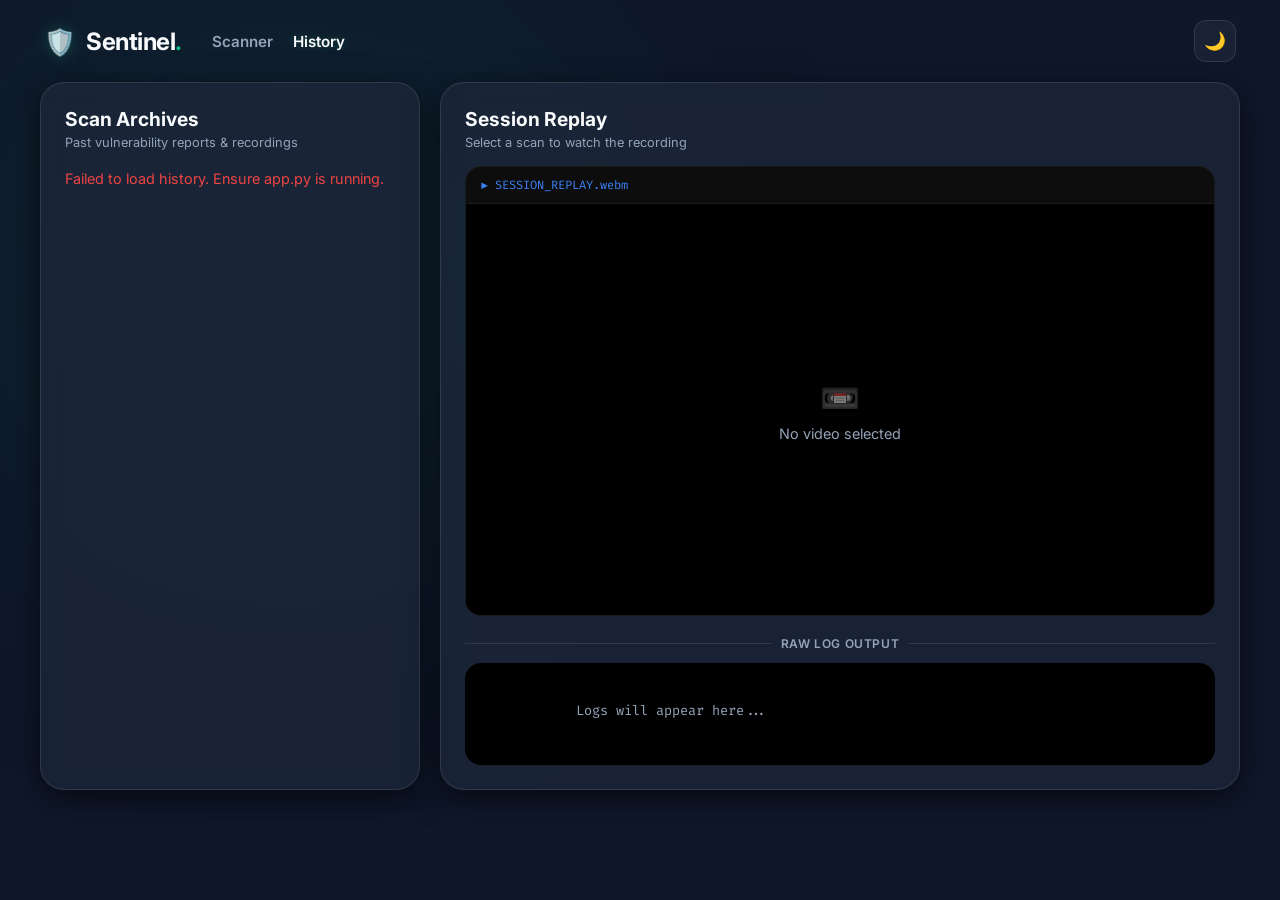
<file: history.html>
<!DOCTYPE html>
<html lang="en">
<head>
  <meta charset="UTF-8">
  <meta name="viewport" content="width=device-width, initial-scale=1.0">
  <title>Sentinel | Security Archives</title>
  <link rel="stylesheet" href="style.css">
  <link href="https://fonts.googleapis.com/css2?family=Inter:wght@300;400;500;600;700&family=Fira+Code:wght@400;500&display=swap" rel="stylesheet">
  
  <style>
    /* ─── Premium History UI Overrides ─── */
    .history-list {
      display: flex; 
      flex-direction: column; 
      gap: 14px;
      padding-right: 8px; /* Room for scrollbar */
      overflow-y: auto;
      max-height: 700px;
    }
    
    .history-card {
      display: flex; 
      align-items: center; 
      padding: 16px;
      background: var(--input-bg); 
      border: 1px solid var(--border);
      border-radius: 16px; 
      transition: all 0.25s cubic-bezier(0.4, 0, 0.2, 1);
      cursor: pointer;
    }
    
    .history-card:hover {
      background: rgba(16, 185, 129, 0.04);
      border-color: rgba(16, 185, 129, 0.3);
      transform: translateY(-2px);
      box-shadow: 0 8px 24px rgba(0,0,0,0.15);
    }
    
    .card-icon-wrapper {
      width: 44px; height: 44px; 
      border-radius: 12px;
      background: rgba(16, 185, 129, 0.1); 
      color: #10b981;
      display: flex; align-items: center; justify-content: center;
      font-size: 1.3rem; 
      flex-shrink: 0; 
      margin-right: 16px;
    }
    
    .card-info { flex: 1; min-width: 0; }
    
    .card-title {
      font-size: 0.95rem; 
      font-weight: 600; 
      color: var(--text);
      margin-bottom: 6px; 
      white-space: nowrap; 
      overflow: hidden; 
      text-overflow: ellipsis;
    }
    
    .card-meta {
      font-size: 0.82rem; 
      color: var(--text-muted);
      display: flex; 
      align-items: center; 
      gap: 12px;
    }
    
    .threat-badge {
      background: rgba(239, 68, 68, 0.15); 
      color: #ef4444;
      padding: 4px 10px; 
      border-radius: 20px; 
      font-weight: 700; 
      font-size: 0.7rem;
      letter-spacing: 0.02em;
      border: 1px solid rgba(239, 68, 68, 0.2);
    }
  </style>
</head>
<body>
  <div class="bg-blur"></div>
  <main class="app-container">
    
    <header class="top-nav">
      <div class="logo">
        <span class="shield-icon">🛡️</span>
        <span class="brand">Sentinel<span class="dot">.</span></span>
      </div>
      <div class="nav-links">
        <a href="index.html" class="nav-link">Scanner</a>
        <a href="history.html" class="nav-link active">History</a>
      </div>
      <button class="theme-btn" onclick="toggleTheme()" aria-label="Toggle Theme">
        <span class="icon-moon">🌙</span>
        <span class="icon-sun">☀️</span>
      </button>
    </header>

    <div class="dashboard-grid" style="grid-template-columns: 380px 1fr;">
      
      <!-- History List Panel -->
      <section class="panel">
        <div class="panel-header">
          <h2>Scan Archives</h2>
          <p>Past vulnerability reports & recordings</p>
        </div>
        <div class="history-list" id="historyList">
          <p style="color: var(--text-muted); font-size: 0.9rem;">Loading history...</p>
        </div>
      </section>

      <!-- Replay Panel -->
      <section class="panel results-panel">
        
        <!-- TOP ACTIONS HEADER -->
        <div class="panel-header" style="display: flex; justify-content: space-between; align-items: flex-start; margin-bottom: 16px;">
          <div>
            <h2>Session Replay</h2>
            <p id="replayMeta">Select a scan to watch the recording</p>
          </div>

          <!-- ACTION BAR (Hidden until a scan is selected) -->
          <div id="historyActions" class="result-actions hidden" style="display: flex; gap: 10px; align-items: center;">
            <button id="downloadHistoryBtn" class="secondary-btn" onclick="downloadHistoryPDF()" style="width: auto; margin: 0; padding: 9px 16px; opacity: 1; pointer-events: auto; transform: none;">
              <span class="icon">📄</span> Export PDF
            </button>
            <div class="menu-wrapper">
              <button id="historyMenuBtn" class="menu-btn" onclick="toggleHistoryMenu(event)" aria-label="More options">⋯</button>
              <div id="historyMenu" class="menu-dropdown hidden" style="min-width: 200px;">
                <button onclick="actionHistory('mail')"><span>✉️</span> Email Report</button>
                <button onclick="actionHistory('download')"><span>📄</span> Download Log</button>
                <button onclick="actionHistory('whatsapp')"><span>💬</span> WhatsApp Share</button>
                <div style="height: 1px; background: var(--border); margin: 6px 0;"></div>
                <button onclick="actionHistory('delete')" style="color:#ef4444;"><span>🗑️</span> Delete Record</button>
              </div>
            </div>
          </div>
        </div>
        
        <div class="browser-monitor" style="height: 450px;">
          <div class="terminal-header">
            <span class="label" style="color: #3b82f6;">▶ SESSION_REPLAY.webm</span>
          </div>
          <div class="browser-screen">
            <video id="videoPlayer" controls class="hidden" style="width:100%; height:100%; outline:none; background:#000;"></video>
            <div id="videoPlaceholder" class="feed-placeholder">
              <span class="icon">📼</span>
              <p>No video selected</p>
            </div>
          </div>
        </div>

        <div class="divider" style="margin-top: 20px;"><span>Raw Log Output</span></div>
        
        <div class="terminal-wrapper" style="height: 250px;">
          <div class="terminal-body" id="replayLog" style="color: var(--text-muted);">
            Logs will appear here...
          </div>
        </div>
      </section>

    </div>
  </main>

  <!-- EMAIL MODAL -->
  <div id="emailShareModal" class="modal-overlay hidden" role="dialog" aria-modal="true" aria-labelledby="emailShareTitle">
    <div class="modal-card">
      <div class="modal-head">
        <h3 id="emailShareTitle">Share Scan via Email</h3>
        <button class="modal-close" onclick="closeEmailModal()" aria-label="Close">✕</button>
      </div>
      <p class="modal-subtitle">Enter the recipient email address. Delivery is handled securely.</p>
      <div class="input-group">
        <label for="receiverEmailInput">Recipient Email</label>
        <input id="receiverEmailInput" type="email" placeholder="recipient@example.com" list="receiverEmailSuggestions" autocomplete="email">
        <datalist id="receiverEmailSuggestions"></datalist>
      </div>
      <div class="modal-actions">
        <button class="modal-btn-cancel" onclick="closeEmailModal()">Cancel</button>
        <button class="primary-btn" onclick="sendShareEmail()" style="margin-top:0;">Send Mail</button>
      </div>
      <p id="emailShareStatus" class="modal-status"></p>
    </div>
  </div>
  
  <script>
    let currentActiveScan = null; 
    let emailSharePayload = null;
    const RECEIVER_EMAILS_KEY = "sentinelReceiverEmails";
    const LAST_RECEIVER_KEY = "sentinelLastReceiverEmail";

    document.addEventListener("DOMContentLoaded", loadHistory);

    if (localStorage.getItem("theme") === "light") {
      document.body.classList.add("light");
    }

    function toggleTheme() {
      document.body.classList.toggle("light");
      localStorage.setItem("theme", document.body.classList.contains("light") ? "light" : "dark");
    }

    function readStoredEmailList(key) {
      try {
        const raw = localStorage.getItem(key);
        const parsed = raw ? JSON.parse(raw) : [];
        return Array.isArray(parsed) ? parsed : [];
      } catch (_) {
        return [];
      }
    }

    function upsertStoredEmail(key, email) {
      const normalized = (email || "").trim().toLowerCase();
      if (!normalized) return;
      const current = readStoredEmailList(key).filter((item) => item !== normalized);
      current.unshift(normalized);
      localStorage.setItem(key, JSON.stringify(current.slice(0, 8)));
    }

    function fillDatalist(listId, values) {
      const listEl = document.getElementById(listId);
      if (!listEl) return;
      listEl.innerHTML = values.map((value) => `<option value="${value}"></option>`).join("");
    }

    function populateEmailSuggestions() {
      fillDatalist("receiverEmailSuggestions", readStoredEmailList(RECEIVER_EMAILS_KEY));
    }

    // Close dropdown menu if clicking anywhere outside
    document.addEventListener("click", (event) => {
      const menu = document.getElementById("historyMenu");
      const btn = document.getElementById("historyMenuBtn");
      if (menu && btn && !menu.contains(event.target) && !btn.contains(event.target)) {
        menu.classList.add('hidden');
      }
    });

    function toggleHistoryMenu(event) {
      event.stopPropagation();
      const menu = document.getElementById("historyMenu");
      if (menu) menu.classList.toggle("hidden");
    }

    function actionHistory(actionType) {
      const menu = document.getElementById("historyMenu");
      if (menu) menu.classList.add("hidden");

      if (!currentActiveScan) {
        alert("Please select a scan first.");
        return;
      }

      switch(actionType) {
        case 'mail': openEmailModalForScan(currentActiveScan); break;
        case 'download': downloadScanLog(currentActiveScan); break;
        case 'whatsapp': shareToWhatsApp(currentActiveScan); break;
        case 'delete': deleteScan(currentActiveScan.id); break;
      }
    }

    async function loadHistory() {
      const list = document.getElementById("historyList");
      try {
        const res = await fetch("http://127.0.0.1:5001/api/history");
        const data = await res.json();
        
        if (data.length === 0) {
          list.innerHTML = `<p style="color: var(--text-muted); font-size: 0.9rem;">No scans recorded yet.</p>`;
          return;
        }

        list.innerHTML = "";
        data.forEach(scan => {
          const card = document.createElement("div");
          card.className = "history-card";
          
          card.innerHTML = `
            <div class="card-icon-wrapper">
              🌐
            </div>
            <div class="card-info">
              <div class="card-title">${scan.url}</div>
              <div class="card-meta">
                <span>${scan.date.split(' ')[0]}</span>
                <span class="threat-badge">${scan.threats} Threats</span>
              </div>
            </div>
          `;

          // Entire card triggers playback
          card.onclick = () => playVideo(scan);
          list.appendChild(card);
        });
      } catch (err) {
        list.innerHTML = `<p style="color: #ef4444; font-size: 0.9rem;">Failed to load history. Ensure app.py is running.</p>`;
      }
    }

    function openEmailModalForScan(scan) {
      emailSharePayload = {
        report_raw: scan.report || "",
        subject: `Sentinel Security Report - ${scan.id}`
      };
      openEmailModal();
    }

    function openEmailModal() {
      const modal = document.getElementById("emailShareModal");
      const status = document.getElementById("emailShareStatus");
      const receiverInput = document.getElementById("receiverEmailInput");
      const lastReceiver = localStorage.getItem(LAST_RECEIVER_KEY) || "";
      if (status) status.textContent = "";
      populateEmailSuggestions();
      if (receiverInput) receiverInput.value = lastReceiver;
      if (modal) modal.classList.remove("hidden");
    }

    function closeEmailModal() {
      const modal = document.getElementById("emailShareModal");
      if (modal) modal.classList.add("hidden");
    }

    async function sendShareEmail() {
      if (!emailSharePayload?.report_raw) {
        alert("No report selected for email.");
        return;
      }

      const receiver = document.getElementById("receiverEmailInput")?.value.trim();
      const status = document.getElementById("emailShareStatus");

      if (!receiver) {
        if (status) status.textContent = "Please enter the recipient email.";
        return;
      }

      upsertStoredEmail(RECEIVER_EMAILS_KEY, receiver);
      localStorage.setItem(LAST_RECEIVER_KEY, receiver);
      populateEmailSuggestions();

      if (status) status.textContent = "Sending email...";

      try {
        const res = await fetch("http://127.0.0.1:5001/share/email", {
          method: "POST",
          headers: { "Content-Type": "application/json" },
          body: JSON.stringify({
            sender_email: "system@sentinel.local", 
            receiver_email: receiver,
            ...emailSharePayload
          })
        });

        const data = await res.json();
        if (!res.ok || data.error) {
          if (status) status.textContent = `Error: ${data.error || "Failed to send email"}`;
          return;
        }

        if (status) status.textContent = "Email sent successfully.";
      } catch (err) {
        if (status) status.textContent = "Failed to send email. Check backend and API keys.";
      }
    }

    function downloadScanLog(scan) {
      const content = scan.report || "No logs saved.";
      const blob = new Blob([content], { type: "text/plain;charset=utf-8" });
      const url = window.URL.createObjectURL(blob);
      const a = document.createElement('a');
      a.href = url;
      a.download = `sentinel_report_${scan.id}.txt`;
      document.body.appendChild(a);
      a.click();
      a.remove();
      window.URL.revokeObjectURL(url);
    }

    function shareToWhatsApp(scan) {
      const text = `Sentinel Scan Report\nTarget: ${scan.url}\nThreats: ${scan.threats}`;
      window.open(`https://wa.me/?text=${encodeURIComponent(text)}`, "_blank");
    }

    function playVideo(scan) {
      currentActiveScan = scan; 
      
      const player = document.getElementById("videoPlayer");
      const placeholder = document.getElementById("videoPlaceholder");
      const log = document.getElementById("replayLog");
      const meta = document.getElementById("replayMeta");
      const historyActions = document.getElementById("historyActions");

      // Hide placeholder, show player and action bar
      placeholder.classList.add("hidden");
      player.classList.remove("hidden");
      historyActions.classList.remove("hidden"); 
      
      player.src = `http://127.0.0.1:5001/static/history/${scan.video}`;
      player.play();

      log.textContent = scan.report || "No logs saved.";
      meta.textContent = `Target: ${scan.url}`;
    }

    async function downloadHistoryPDF() {
      if (!currentActiveScan) return;
      
      try {
        const response = await fetch("http://127.0.0.1:5001/download-pdf", {
          method: "POST",
          headers: { "Content-Type": "application/json" },
          body: JSON.stringify({ 
            report_raw: currentActiveScan.report, 
            barChart: null, 
            pieChart: null 
          })
        });

        if (response.ok) {
          const blob = await response.blob();
          const url = window.URL.createObjectURL(blob);
          const a = document.createElement('a');
          a.href = url;
          a.download = `Sentinel_History_${currentActiveScan.id}.pdf`;
          document.body.appendChild(a);
          a.click();
          a.remove();
          window.URL.revokeObjectURL(url);
        } else {
          const err = await response.json();
          alert("PDF Error: " + (err.error || "Unknown error"));
        }
      } catch (err) {
        alert("PDF generation failed. Ensure app.py is running.");
        console.error(err);
      }
    }

    async function deleteScan(id) {
      if (!confirm("Are you sure you want to delete this scan and its video?")) return;
      
      try {
        await fetch(`http://127.0.0.1:5001/api/history/${id}`, { method: "DELETE" });
        
        const player = document.getElementById("videoPlayer");
        if (player.src.includes(id)) {
           player.classList.add("hidden");
           document.getElementById("videoPlaceholder").classList.remove("hidden");
           document.getElementById("historyActions").classList.add("hidden"); // Hide actions again
           player.src = "";
           document.getElementById("replayLog").textContent = "Logs will appear here...";
           document.getElementById("replayMeta").textContent = "Select a scan to watch the recording";
           currentActiveScan = null;
        }
        
        loadHistory(); 
      } catch (err) {
        alert("Error deleting scan.");
      }
    }
  </script>
</body>
</html>
</file>
<file: style.css>
:root {
  --bg: #0f172a;
  --panel-bg: rgba(30, 41, 59, 0.7);
  --text: #f8fafc;
  --text-muted: #94a3b8;
  --accent: #10b981;
  --accent-glow: rgba(16, 185, 129, 0.3);
  --border: rgba(255, 255, 255, 0.1);
  --input-bg: #1e293b;
  --terminal-bg: #000000;
  --shadow: 0 8px 32px 0 rgba(0, 0, 0, 0.6);
  --transition: all 0.4s cubic-bezier(0.4, 0, 0.2, 1);
}

body.light {
  --bg: #f8fafc;
  --panel-bg: rgba(255, 255, 255, 0.8);
  --text: #0f172a;
  --text-muted: #64748b;
  --accent: #059669;
  --border: rgba(0, 0, 0, 0.1);
  --input-bg: #ffffff;
  --terminal-bg: #0f172a;
  --shadow: 0 8px 32px 0 rgba(0, 0, 0, 0.1);
}

* { margin: 0; padding: 0; box-sizing: border-box; }

body {
  font-family: 'Inter', sans-serif;
  background-color: var(--bg);
  color: var(--text);
  min-height: 100vh;
  display: flex;
  justify-content: center;
  align-items: flex-start;
  overflow: auto;
  transition: var(--transition);
}

/* ─── Background Glow ─── */
.bg-blur {
  position: fixed;
  width: 450px; height: 450px;
  background: var(--accent);
  filter: blur(160px); opacity: 0.12;
  top: 5%; left: 5%; z-index: -1;
  pointer-events: none;
}

/* ─── App Shell ─── */
.app-container {
  width: 95%; max-width: 1200px;
  min-height: 90vh;
  padding: 20px 0;
  display: flex; flex-direction: column; gap: 20px;
}

/* ─── Top Navigation ─── */
.top-nav {
  display: flex;
  align-items: center;
  justify-content: space-between;
  padding: 0 4px;
}

.logo {
  display: flex;
  align-items: center;
  gap: 10px;
}

.shield-icon {
  font-size: 1.6rem;
  filter: drop-shadow(0 0 8px var(--accent-glow));
}

.brand {
  font-size: 1.5rem;
  font-weight: 700;
  letter-spacing: -0.5px;
  color: var(--text);
}

.dot {
  color: var(--accent);
}

/* ─── Navigation Links ─── */
.nav-links {
  display: flex;
  gap: 20px;
  margin-right: auto;
  margin-left: 30px;
}

.nav-link {
  color: var(--text-muted);
  text-decoration: none;
  font-weight: 600;
  font-size: 0.95rem;
  transition: color 0.2s;
}

.nav-link:hover, .nav-link.active {
  color: var(--text);
  text-shadow: 0 0 8px var(--accent-glow);
}

.theme-btn {
  background: var(--panel-bg);
  border: 1px solid var(--border);
  color: var(--text);
  width: 42px; height: 42px;
  border-radius: 12px;
  cursor: pointer;
  font-size: 1.1rem;
  display: flex; align-items: center; justify-content: center;
  transition: var(--transition);
  backdrop-filter: blur(12px);
}

.theme-btn:hover {
  border-color: var(--accent);
  box-shadow: 0 0 12px var(--accent-glow);
}

.icon-sun { display: none; }
body.light .icon-moon { display: none; }
body.light .icon-sun  { display: inline; }

/* ─── Dashboard Grid ─── */
.dashboard-grid {
  display: grid;
  grid-template-columns: 320px 1fr;
  gap: 20px; flex: 1; min-height: 0;
}

/* ─── Panel Base ─── */
.panel {
  background: var(--panel-bg);
  backdrop-filter: blur(12px);
  border: 1px solid var(--border);
  border-radius: 24px; padding: 24px;
  display: flex; flex-direction: column;
  box-shadow: var(--shadow);
  transition: var(--transition);
}

/* ─── Panel Header ─── */
.panel-header {
  margin-bottom: 20px;
}

.panel-header h2 {
  font-size: 1.2rem;
  font-weight: 700;
  color: var(--text);
  margin-bottom: 4px;
}

.panel-header p {
  font-size: 0.8rem;
  color: var(--text-muted);
}

/* ─── Input Group ─── */
.input-group {
  display: flex;
  flex-direction: column;
  gap: 6px;
  margin-bottom: 12px;
}

.input-group label {
  font-size: 0.75rem;
  font-weight: 600;
  color: var(--text-muted);
  text-transform: uppercase;
  letter-spacing: 0.05em;
}

.input-wrapper {
  position: relative;
}

.input-group input,
.input-wrapper input {
  width: 100%;
  background: var(--input-bg);
  border: 1px solid var(--border);
  border-radius: 10px;
  padding: 12px 14px;
  color: var(--text);
  font-family: 'Inter', sans-serif;
  font-size: 0.9rem;
  outline: none;
  transition: border-color 0.2s, box-shadow 0.2s;
}

.input-group input:focus,
.input-wrapper input:focus {
  border-color: var(--accent);
  box-shadow: 0 0 0 3px var(--accent-glow);
}

.input-group input::placeholder,
.input-wrapper input::placeholder {
  color: var(--text-muted);
}

/* ─── Divider ─── */
.divider {
  display: flex;
  align-items: center;
  gap: 10px;
  margin: 12px 0;
  color: var(--text-muted);
  font-size: 0.75rem;
  font-weight: 600;
  text-transform: uppercase;
  letter-spacing: 0.05em;
}

.divider::before,
.divider::after {
  content: '';
  flex: 1;
  height: 1px;
  background: var(--border);
}

/* ─── Progress Bar ─── */
.progress-container {
  margin-top: 12px;
}

.progress-labels {
  display: flex;
  justify-content: space-between;
  font-size: 0.75rem;
  color: var(--text-muted);
  margin-bottom: 6px;
}

.progress-track {
  height: 6px;
  background: var(--border);
  border-radius: 99px;
  overflow: hidden;
}

.progress-fill {
  height: 100%;
  width: 0%;
  background: linear-gradient(90deg, var(--accent), #3b82f6);
  border-radius: 99px;
  transition: width 0.8s ease;
}

/* ─── Primary Button ─── */
.primary-btn {
  background: var(--accent);
  color: #fff;
  border: none;
  padding: 14px;
  border-radius: 12px;
  font-weight: 700;
  font-size: 0.9rem;
  cursor: pointer;
  margin-top: 4px;
  transition: filter 0.2s, transform 0.2s, box-shadow 0.2s;
  box-shadow: 0 4px 14px var(--accent-glow);
}

.primary-btn:hover {
  filter: brightness(1.1);
  transform: translateY(-1px);
  box-shadow: 0 6px 20px var(--accent-glow);
}

.primary-btn:active {
  transform: translateY(0);
}

.btn-text {
  pointer-events: none;
}

/* ─── Panel Tabs ─── */
.panel-tabs {
  display: flex;
  gap: 6px;
  margin-bottom: 16px;
  background: var(--input-bg);
  border-radius: 12px;
  padding: 4px;
  border: 1px solid var(--border);
}

.tab-btn {
  flex: 1;
  background: transparent;
  border: none;
  color: var(--text-muted);
  padding: 9px 14px;
  font-size: 0.82rem;
  font-weight: 600;
  cursor: pointer;
  border-radius: 9px;
  transition: background 0.2s, color 0.2s;
}

.tab-btn.active {
  background: var(--accent);
  color: #fff;
  box-shadow: 0 2px 8px var(--accent-glow);
}

.tab-btn:not(.active):hover {
  background: var(--border);
  color: var(--text);
}

/* ─── Tab Content ─── */
.tab-content {
  display: flex;
  flex-direction: column;
  flex: 1;
}

/* ─── Monitor Grid (Terminal + Browser) ─── */
.monitor-grid {
  display: grid;
  grid-template-columns: 1fr 1fr;
  gap: 16px;
  flex: 1;
  height: 450px;
}

/* ─── Terminal ─── */
.terminal-wrapper {
  flex: 1;
  background: var(--terminal-bg);
  border-radius: 16px;
  display: flex;
  flex-direction: column;
  overflow: hidden;
}

.terminal-header {
  background: rgba(255,255,255,0.05);
  padding: 10px 15px;
  display: flex;
  align-items: center;
  gap: 10px;
  border-bottom: 1px solid rgba(255,255,255,0.06);
}

.terminal-header .dots {
  display: flex; gap: 5px;
}

.terminal-header .dots span {
  width: 10px; height: 10px;
  border-radius: 50%;
  background: #475569;
}

.terminal-header .dots span:nth-child(1) { background: #ef4444; }
.terminal-header .dots span:nth-child(2) { background: #f59e0b; }
.terminal-header .dots span:nth-child(3) { background: #10b981; }

.terminal-header .label {
  font-size: 0.75rem;
  color: var(--text-muted);
  font-family: 'Fira Code', monospace;
}

.terminal-body {
  padding: 15px;
  font-family: 'Fira Code', monospace;
  font-size: 0.85rem;
  color: #10b981;
  overflow-y: auto;
  white-space: pre-wrap;
  line-height: 1.6;
  flex: 1;
}

/* ─── Live Browser Monitor ─── */
.browser-monitor {
  background: var(--terminal-bg);
  border-radius: 16px;
  display: flex;
  flex-direction: column;
  overflow: hidden;
  border: 1px solid var(--border);
}

.browser-screen {
  flex: 1;
  display: flex;
  align-items: center;
  justify-content: center;
  background: #000;
  position: relative;
  overflow: hidden;
}

.browser-screen img {
  width: 100%;
  height: 100%;
  object-fit: contain;
}

.feed-placeholder {
  display: flex;
  flex-direction: column;
  align-items: center;
  color: var(--text-muted);
  font-size: 0.9rem;
}

.feed-placeholder .icon {
  font-size: 2rem;
  margin-bottom: 8px;
  opacity: 0.5;
}

/* ─── History Cards ─── */
.history-list {
  display: flex;
  flex-direction: column;
  gap: 12px;
  overflow-y: auto;
  max-height: 700px;
}

.history-card {
  background: var(--input-bg);
  border: 1px solid var(--border);
  border-radius: 12px;
  padding: 12px;
  display: flex;
  justify-content: space-between;
  align-items: center;
  transition: var(--transition);
  cursor: pointer;
}

.history-card:hover {
  border-color: var(--accent);
  box-shadow: 0 4px 12px rgba(0,0,0,0.1);
}

.card-info {
  flex: 1;
  display: flex;
  flex-direction: column;
  gap: 4px;
}

.card-title {
  font-size: 0.9rem;
  font-weight: 600;
  color: var(--text);
  word-break: break-all;
}

.card-meta {
  font-size: 0.75rem;
  color: var(--text-muted);
}

.delete-btn {
  background: transparent;
  border: none;
  color: var(--text-muted);
  cursor: pointer;
  padding: 8px;
  border-radius: 8px;
  transition: background 0.2s, color 0.2s;
}

.delete-btn:hover {
  background: rgba(239, 68, 68, 0.1);
  color: #ef4444;
}

/* ─── Analytics ─── */
.analytics-header {
  margin-bottom: 15px;
  display: flex;
  justify-content: center;
}

.toggle-group {
  display: flex;
  background: var(--input-bg);
  padding: 4px;
  border-radius: 10px;
  border: 1px solid var(--border);
}

.toggle-btn {
  background: transparent;
  border: none;
  color: var(--text-muted);
  padding: 8px 18px;
  font-size: 0.82rem;
  font-weight: 600;
  cursor: pointer;
  border-radius: 8px;
  transition: 0.2s;
}

.toggle-btn.active {
  background: var(--accent);
  color: #fff;
  box-shadow: 0 4px 12px var(--accent-glow);
}

.toggle-btn:not(.active):hover {
  background: var(--border);
  color: var(--text);
}

.chart-viewport {
  flex: 1;
  display: flex;
  align-items: center;
  justify-content: center;
  min-height: 350px;
  overflow: hidden;
}

.chart-wrapper-inner {
  width: 100%;
  height: 100%;
  max-height: 360px;
  display: flex;
  align-items: center;
  justify-content: center;
}

/* ─── Panel Footer ─── */
.panel-footer {
  margin-top: 16px;
}

/* ─── Secondary (Export) Button ─── */
.secondary-btn {
  width: 100%; padding: 14px;
  background: transparent;
  border: 1px solid var(--accent);
  color: var(--accent);
  border-radius: 12px;
  font-weight: 700;
  font-size: 0.9rem;
  cursor: pointer;
  opacity: 0;
  pointer-events: none;
  transition: opacity 0.5s, transform 0.5s, background 0.3s, box-shadow 0.3s;
  transform: translateY(8px);
  display: flex;
  align-items: center;
  justify-content: center;
  gap: 8px;
}

.secondary-btn.visible {
  opacity: 1;
  pointer-events: auto;
  transform: translateY(0);
}

.secondary-btn:hover {
  background: var(--accent-glow);
  box-shadow: 0 4px 14px var(--accent-glow);
}

.secondary-btn .icon {
  font-size: 1rem;
}

.result-actions {
  display: flex;
  align-items: center;
  gap: 10px;
}

.menu-wrapper {
  position: relative;
  display: inline-flex;
  align-items: center;
}

.menu-btn {
  width: 40px;
  height: 40px;
  border-radius: 12px;
  border: 1px solid var(--border);
  background: var(--input-bg);
  color: var(--text);
  font-size: 1.5rem;
  line-height: 1;
  cursor: pointer;
}

.menu-btn:hover {
  border-color: var(--accent);
  box-shadow: 0 0 0 3px var(--accent-glow);
}

.menu-dropdown {
  position: absolute;
  right: 0;
  top: 46px;
  min-width: 220px;
  max-width: min(260px, calc(100vw - 24px));
  max-height: 320px;
  overflow-y: auto;
  background: var(--panel-bg);
  border: 1px solid var(--border);
  border-radius: 12px;
  box-shadow: var(--shadow);
  backdrop-filter: blur(12px);
  padding: 8px;
  z-index: 99;
  transform-origin: top right;
}

.menu-dropdown button {
  width: 100%;
  border: none;
  background: transparent;
  color: var(--text);
  text-align: left;
  padding: 10px;
  border-radius: 8px;
  cursor: pointer;
  font-size: 0.85rem;
}

.menu-dropdown button:hover {
  background: var(--border);
}

.modal-overlay {
  position: fixed;
  inset: 0;
  background: rgba(2, 6, 23, 0.55);
  display: flex;
  align-items: center;
  justify-content: center;
  padding: 16px;
  z-index: 120;
}

.modal-card {
  width: min(520px, 100%);
  background: var(--panel-bg);
  border: 1px solid var(--border);
  border-radius: 16px;
  box-shadow: var(--shadow);
  backdrop-filter: blur(12px);
  padding: 18px;
}

.modal-large {
  width: min(860px, 100%);
  max-height: 82vh;
  overflow: auto;
}

.modal-head {
  display: flex;
  align-items: center;
  justify-content: space-between;
  margin-bottom: 10px;
}

.modal-head h3 {
  font-size: 1.05rem;
}

.modal-close {
  border: none;
  background: transparent;
  color: var(--text-muted);
  font-size: 1.1rem;
  cursor: pointer;
}

.modal-close:hover {
  color: var(--text);
}

.modal-subtitle {
  color: var(--text-muted);
  font-size: 0.86rem;
  margin-bottom: 12px;
}

.modal-actions {
  display: flex;
  justify-content: flex-end;
  gap: 10px;
  margin-top: 4px;
}

.modal-btn-cancel {
  border: 1px solid var(--border);
  background: transparent;
  color: var(--text);
  border-radius: 10px;
  padding: 10px 14px;
  cursor: pointer;
}

.modal-btn-cancel:hover {
  background: var(--border);
}

.modal-status {
  margin-top: 10px;
  color: var(--text-muted);
  font-size: 0.84rem;
}

.ai-content {
  white-space: pre-wrap;
  line-height: 1.6;
  font-size: 0.92rem;
  color: var(--text);
  background: var(--input-bg);
  border: 1px solid var(--border);
  border-radius: 12px;
  padding: 14px;
}

/* ─── Utilities ─── */
.hidden { display: none !important; }

/* ─── Scrollbars ─── */
::-webkit-scrollbar { width: 6px; }
::-webkit-scrollbar-track { background: transparent; }
::-webkit-scrollbar-thumb { background: var(--border); border-radius: 10px; }
::-webkit-scrollbar-thumb:hover { background: var(--text-muted); }

/* ─── Responsive ─── */
@media (max-width: 768px) {
  .dashboard-grid {
    grid-template-columns: 1fr;
  }
  .monitor-grid {
    grid-template-columns: 1fr;
    height: auto;
  }
  .terminal-wrapper { height: 300px; }
  .browser-monitor { height: 300px; }
  .result-actions {
    width: 100%;
    justify-content: flex-end;
    flex-wrap: wrap;
  }
  .menu-dropdown {
    right: 0;
    left: auto;
    min-width: 180px;
    max-width: calc(100vw - 20px);
    top: 44px;
  }
}
</file>
